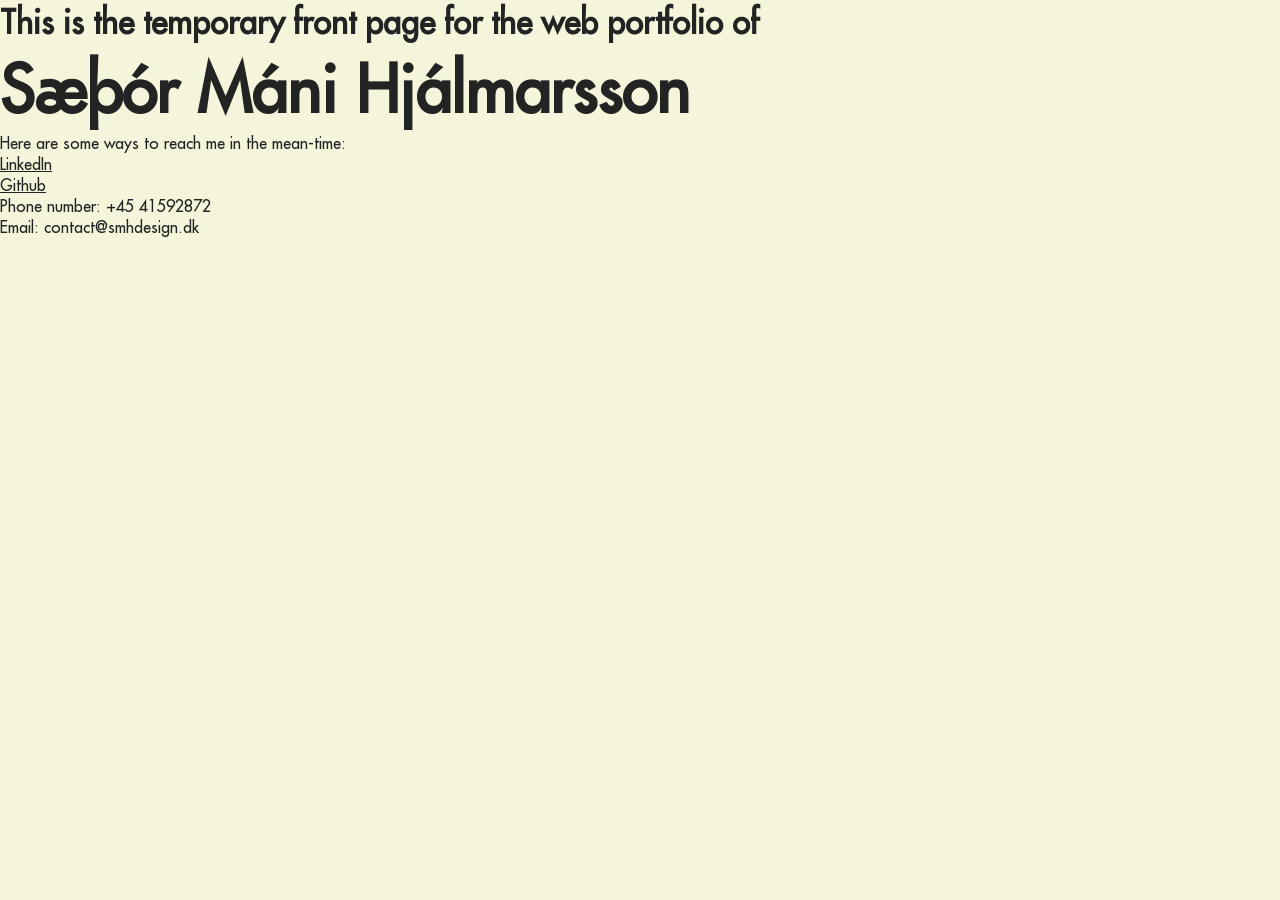
<file: index.html>
<!doctype html>
<html lang="en">
  <head>
    <meta charset="UTF-8" />
    <meta name="viewport" content="width=device-width, initial-scale=1.0" />
    <title>SMH DESIGN - Frontpage</title>
    <link rel="stylesheet" href="style.css" />
  </head>
  <body>
    <h2>This is the temporary front page for the web portfolio of</h2>
    <h1>Sæþór Máni Hjálmarsson</h1>
    <div>
        <p>Here are some ways to reach me in the mean-time:</p>
    <ul>
      <li>
        <a href=https://www.linkedin.com/in/saethormh/" target="_blank"
          >LinkedIn</a
        >
      </li>
      <li>
        <a href="https://github.com/SaethorMH" target="_blank"
          >Github</a
        >
      </li>

      <li>Phone number: +45 41592872</li>
      <li>Email: contact@smhdesign.dk</li>
    </ul>
    </div>
    
  </body>
</html>
</file>
<file: style.css>
:root {
  --blackBorder: black 2px solid;
}

@font-face {
  font-family: Futura;
  src: url("./fonts/FuturaLT.woff2");
}

* {
  margin: 0;
  padding: 0;
  place-self: center;
  font-family: futura, Courier, monospace;
  color: rgb(35, 35, 35);
}
body {
  background-color: beige;
}
header {
  display: flex;
  flex-direction: row;
  justify-content: space-between;
  width: 100vw;
  max-width: 1500px;
  border: var(--blackBorder);
}
ol {
  display: flex;
  flex-direction: row;
}
main {
  border: magenta 2px solid;
  max-width: 1200px;
  display: grid;
  grid-template-columns: repeat(6, 1fr);
}
h1 {
  font-size: 4rem;
}
h2 {
  font-size: 2rem;
}
li {
  list-style: none;
}
</file>
